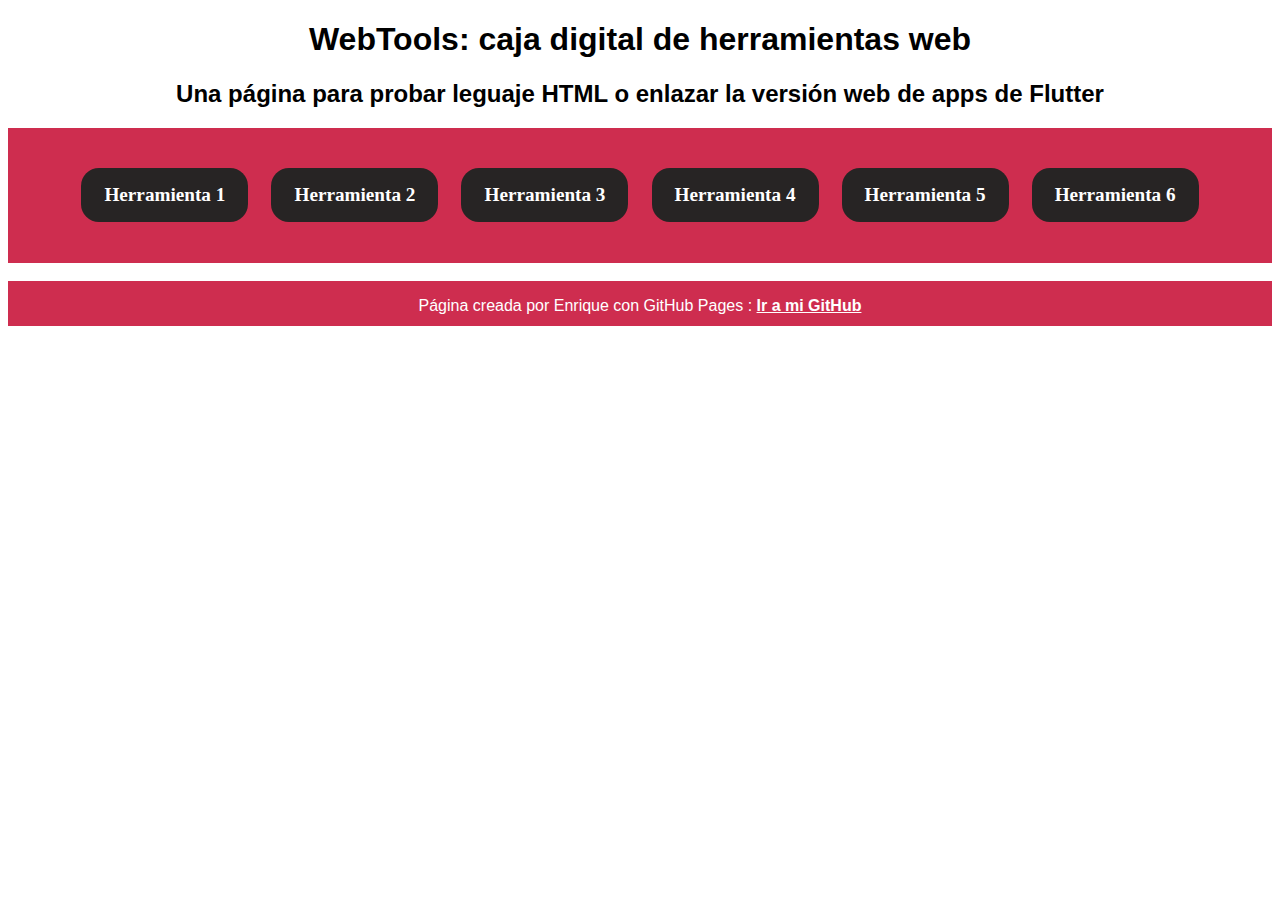
<file: index.html>
<!DOCTYPE html>
<html lang="es">
  <head>
    <meta charset="UTF-8" />
    <meta name="viewport" content="width=device-width, initial-scale=1.0" />
    <link rel="stylesheet" href="styles.css" />
    <title>WebTools de EnriqueSPSA</title>
  </head>
  <body>
    <h1 class="texto-principal">WebTools: caja digital de herramientas web</h1>
    <h2 class="texto-principal">
      Una página para probar leguaje HTML o enlazar la versión web de apps de
      Flutter
    </h2>
    <div id="tools">
      <a href="#" class="tool-item-card">Herramienta 1</a>
      <a href="#" class="tool-item-card">Herramienta 2</a>
      <a href="#" class="tool-item-card">Herramienta 3</a>
      <a href="#" class="tool-item-card">Herramienta 4</a>
      <a href="#" class="tool-item-card">Herramienta 5</a>
      <a href="#" class="tool-item-card">Herramienta 6</a>
    </div>
  </body>
  <footer>
    <p>
      Página creada por Enrique con GitHub Pages :
      <a href="https://github.com/enriquespsa">Ir a mi GitHub</a>
    </p>
  </footer>
</html>
</file>
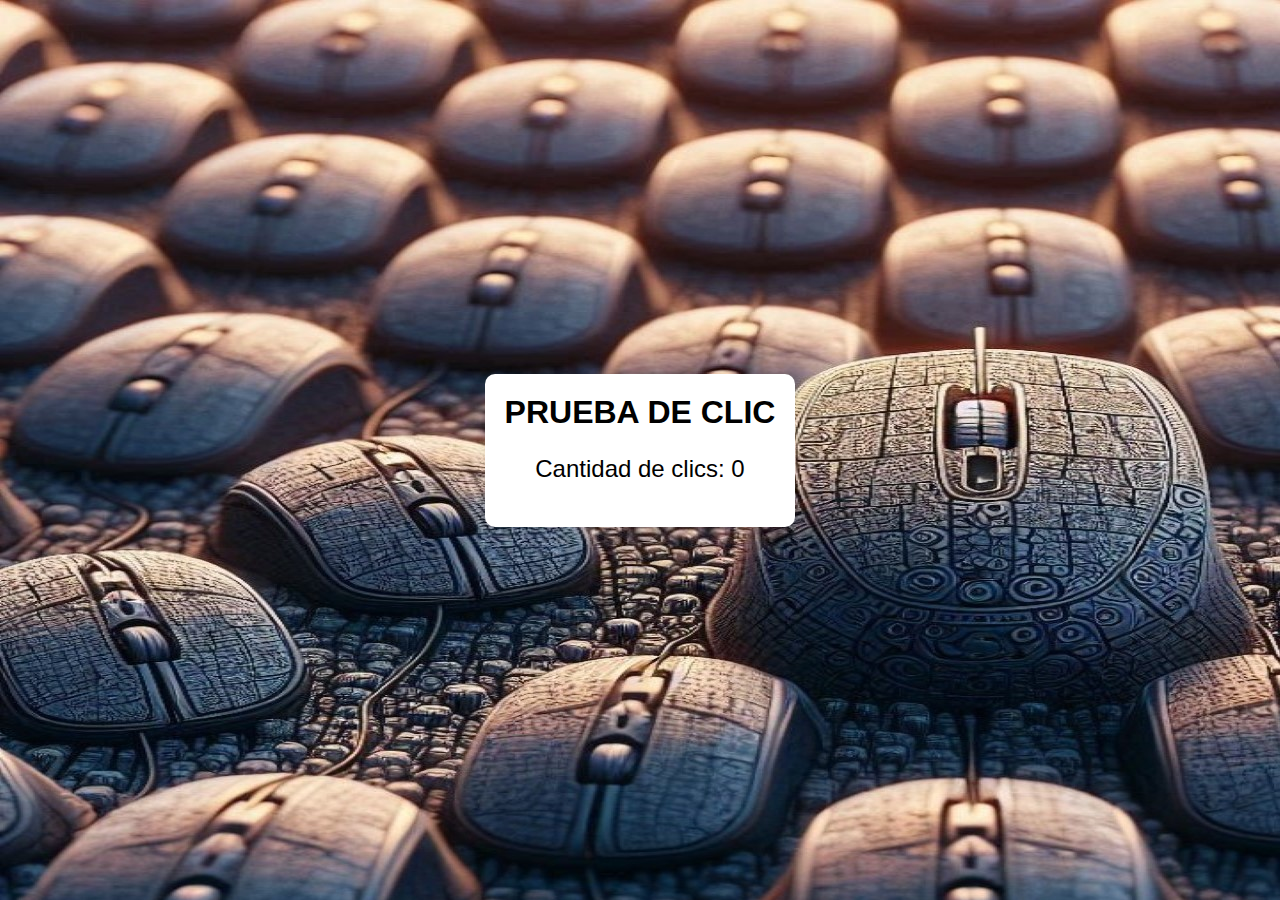
<file: tools/left-click-test.html>
<!DOCTYPE html>
<html lang="es">
<head>
    <meta charset="UTF-8">
    <meta name="viewport" content="width=device-width, initial-scale=1.0">
    <title>Contador de clics</title>
    <style>
        body {
            font-family: Arial, sans-serif;
            display: flex;
            justify-content: center;
            align-items: center;
            height: 100vh;
            margin: 0;
            /* background-color: #f0f0f0; */
            background-image: url("../files/pictures/bg-clicktestpage.jpeg");
            user-select: none;
            -webkit-user-select: none; /* Para Safari */
            -moz-user-select: none;    /* Para Firefox */
            -ms-user-select: none;     /* Para Internet Explorer/Edge */
        }
        #counter-box {
            text-align: center;
            background-color: white;
            padding: 20px;
            border-radius: 10px;
            box-shadow: 0 0 10px rgba(0, 0, 0, 0.1);
        }
        h1 {
            font-size: 2rem;
            margin: 0;
        }
        p {
            font-size: 1.5rem;
        }
    </style>
</head>
<body>
    <div id="counter-box">
        <h1>PRUEBA DE CLIC</h1>
        <p>Cantidad de clics: <span id="click-count">0</span></p>
    </div>

    <script>
        let clickCount = 0;
        const clickCountElement = document.getElementById('click-count');

        // Incrementar contador cada vez que se hace clic en cualquier parte de la página
        document.addEventListener('click', function () {
            clickCount++;
            clickCountElement.textContent = clickCount;
        });
    </script>
</body>
</html>
</file>
<file: styles.css>
* {
    font-family: Arial, Helvetica, sans-serif;
}
.texto-principal {
    text-align: center;
}

#tools {
    background-color: #CE2D4F;
    height: 15vh;
    width: 100%;
    display: flex;
    justify-content: center;
    align-items: center;
}

.tool-item-card {
    margin: 0.9vh 0.9vw 0.9vh 0.9vw;
    padding: 1.8vh 1.8vw 1.8vh 1.8vw;
    border-radius: 2vh;
    color: white;
    background-color: #272424;
    font-family: "JetBrains Mono NL";
    font-weight: 700;
    font-size: 1.2rem;
    text-decoration: none;
}

.tool-item-card:hover {
    margin: 0.5vh 0.5vw 0.5vh 0.5vw;
    padding: 2.1vh 2.1vw 2.1vh 2.1vw;
    border-radius: 2vh;
    color: white;
    background-color: #272424;
    font-family: "JetBrains Mono NL";
    font-weight: 700;
    font-size: 1.2rem;
    text-decoration: none;

    border: 2px solid white;
}


footer {
    margin-top: 2vh;
    text-align: center;
    background-color: #CE2D4F;
    color: white;
    height: 5vh;
    display: flex;
    justify-content: center;
    align-content: center;
    font-weight: 400;
}

footer a {
    color: white;
    font-weight: 900;
}
</file>
